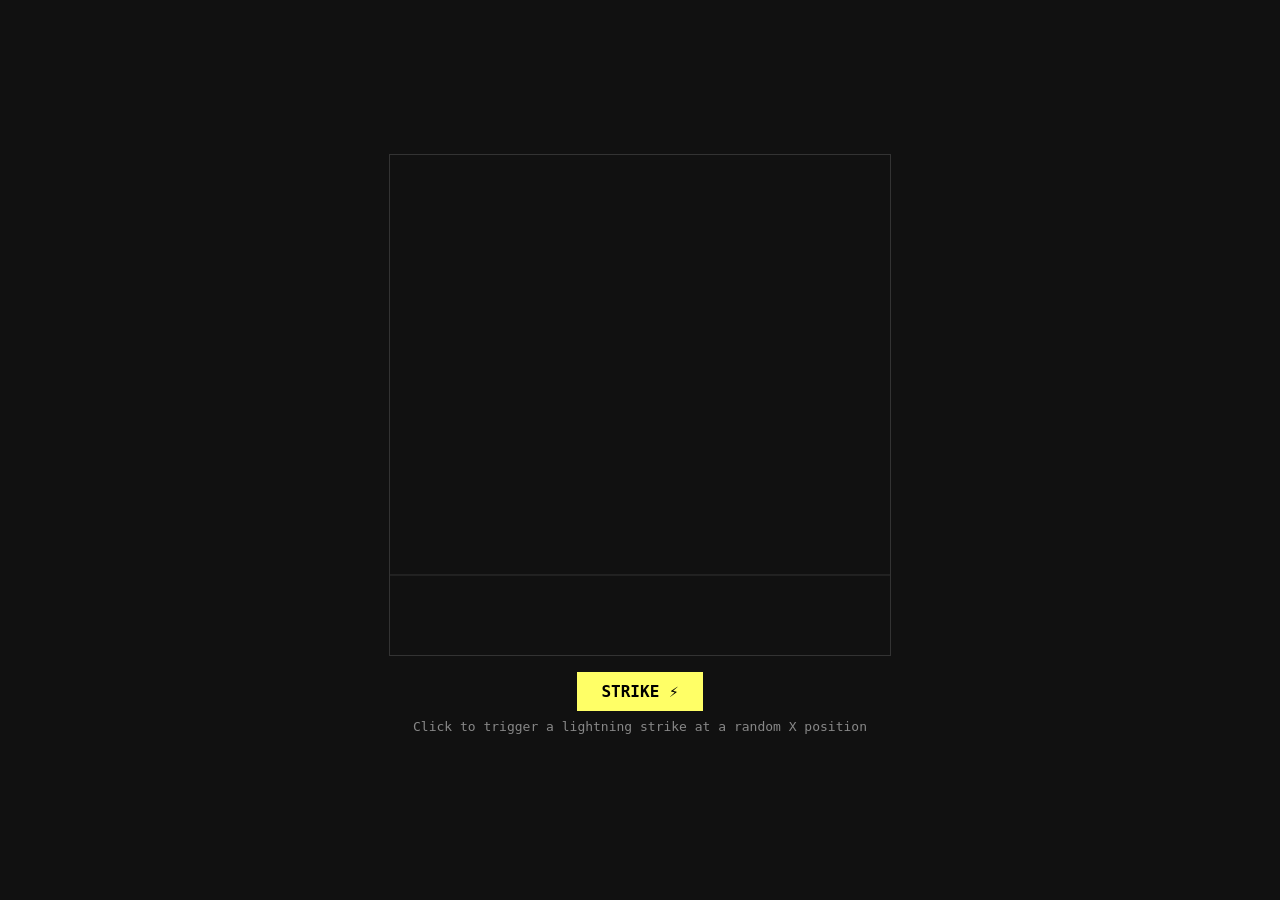
<file: assets/Elements/Lighting Strike/demo.html>
<!DOCTYPE html>
<html>
<head>
<meta charset="UTF-8">
<title>Lightning Strike Demo</title>
<style>
  body { margin: 0; background: #111; display: flex; flex-direction: column; align-items: center; justify-content: center; height: 100vh; font-family: monospace; color: #fff; }
  canvas { border: 1px solid #333; }
  button { margin-top: 16px; padding: 10px 24px; font-size: 16px; background: #ffff66; border: none; cursor: pointer; font-family: monospace; font-weight: bold; }
  p { margin-top: 8px; color: #888; }
</style>
</head>
<body>
<canvas id="c" width="500" height="500"></canvas>
<button id="strike">STRIKE ⚡</button>
<p>Click to trigger a lightning strike at a random X position</p>
<script>
const canvas = document.getElementById('c');
const ctx = canvas.getContext('2d');

const FRAMES = [];
let loaded = 0;
for (let i = 1; i <= 2; i++) {
  const img = new Image();
  img.onload = () => { loaded++; };
  img.src = 'LF' + i + '.png';
  FRAMES.push({ img });
}

const strikes = [];
const TARGET_Y = 420;

document.getElementById('strike').onclick = () => {
  strikes.push({
    x: 80 + Math.random() * 340,
    y: TARGET_Y,
    startY: -200,
    timer: 0.45,
    maxTimer: 0.45
  });
};

function loop() {
  ctx.fillStyle = '#111';
  ctx.fillRect(0, 0, 500, 500);

  // draw ground line
  ctx.strokeStyle = '#333';
  ctx.beginPath();
  ctx.moveTo(0, TARGET_Y);
  ctx.lineTo(500, TARGET_Y);
  ctx.stroke();

  const now = performance.now() / 1000;
  const frameIdx = Math.floor(now * 8) % 2;
  const frame = FRAMES[frameIdx];

  for (let i = strikes.length - 1; i >= 0; i--) {
    const s = strikes[i];
    s.timer -= 1 / 60;
    if (s.timer <= 0) { strikes.splice(i, 1); continue; }

    const progress = 1 - s.timer / s.maxTimer;
    const sw = 60, sh = 120;
    const x = Math.round(s.x);

    ctx.save();
    ctx.shadowColor = '#ffff66';
    ctx.shadowBlur = 30;

    if (progress < 0.6) {
      const t = progress / 0.6;
      const curY = s.startY + (s.y - s.startY) * t;
      ctx.globalAlpha = t;
      const stretch = 1 + (1 - t) * 2;
      ctx.drawImage(frame.img, x - sw / 2, curY - sh * stretch, sw, sh * stretch);
    } else {
      const t = (progress - 0.6) / 0.4;
      const flash = t < 0.3 ? 1 : 1 - (t - 0.3) / 0.7;
      ctx.globalAlpha = flash;
      ctx.shadowBlur = 30 + flash * 20;
      ctx.drawImage(frame.img, x - sw / 2, s.y - sh, sw, sh);
    }

    ctx.shadowBlur = 0;
    ctx.globalAlpha = 1;
    ctx.restore();
  }

  requestAnimationFrame(loop);
}
loop();
</script>
</body>
</html>
</file>
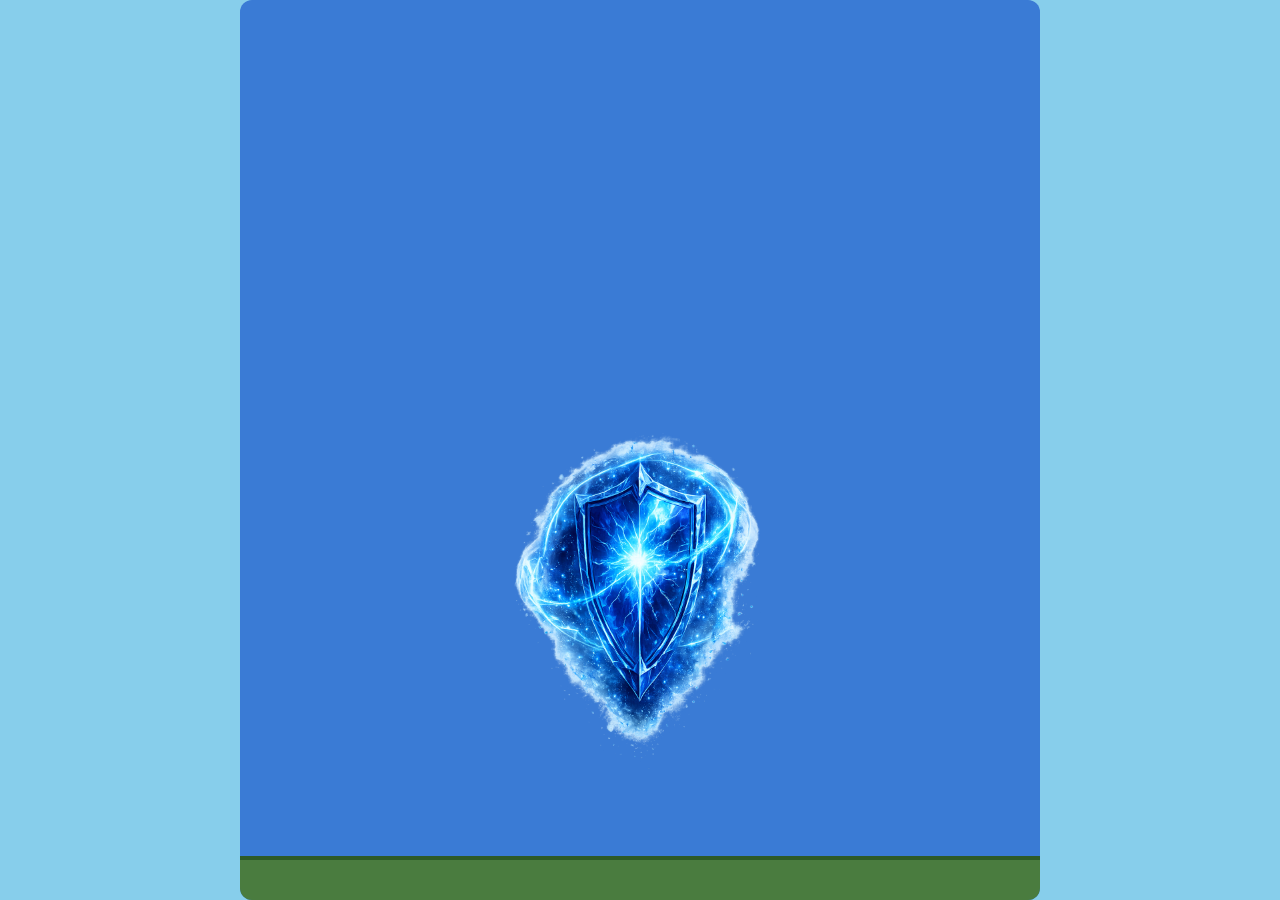
<file: assets/Elements/Shield/animate.html>
<!DOCTYPE html>
<html>
<head>
<style>
  body {
    display: flex;
    justify-content: center;
    align-items: center;
    min-height: 100vh;
    margin: 0;
    background: #87ceeb;
  }
  #container {
    position: relative;
    width: 800px;
    height: 900px;
    background: #3a7bd5;
    border-radius: 12px;
    overflow: hidden;
  }
  canvas {
    position: absolute;
    top: 0;
    left: 0;
  }
  #ground {
    position: absolute;
    bottom: 0;
    left: 0;
    right: 0;
    height: 40px;
    background: #4a7c3f;
    border-top: 4px solid #2d5a27;
  }
</style>
</head>
<body>
<div id="container">
  <div id="ground"></div>
  <canvas id="c" width="800" height="900"></canvas>
</div>
<script>
const img = new Image();
img.src = 'Shield.png';
img.onload = () => {
  const canvas = document.getElementById('c');
  const ctx = canvas.getContext('2d');
  const sw = img.width / 3;
  const sh = img.height / 3;
  const startY = -sh;
  const landY = 900 - 40 - sh;
  const duration = 1200;
  let startTime = null;

  function draw(time) {
    if (!startTime) startTime = time;
    const t = Math.min((time - startTime) / duration, 1);

    const bounce = t < 0.75
      ? startY + (landY - startY) * (t / 0.75)
      : landY - Math.sin((t - 0.75) / 0.25 * Math.PI) * 30 * (1 - (t - 0.75) / 0.25);

    ctx.clearRect(0, 0, canvas.width, canvas.height);
    ctx.drawImage(img, 0, 0, img.width, img.height,
      (800 - sw) / 2, bounce, sw, sh);

    if (t < 1) requestAnimationFrame(draw);
  }
  requestAnimationFrame(draw);
};
img.onerror = () => { document.body.innerHTML = '<p style="color:red;font-size:24px">Failed to load Shield.png</p>'; };
</script>
</body>
</html>
</file>
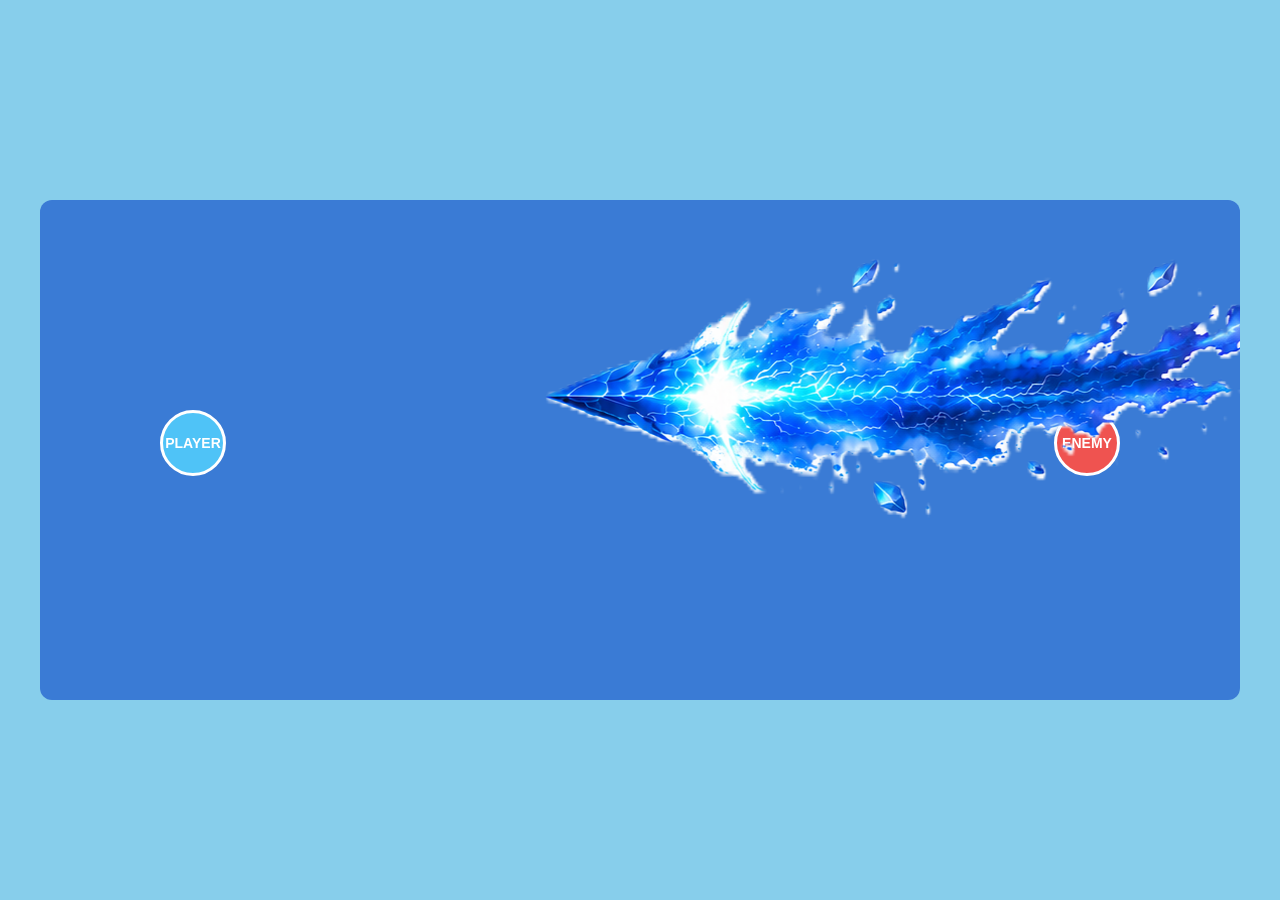
<file: assets/Elements/Soul arrow/animate.html>
<!DOCTYPE html>
<html>
<head>
<style>
  body {
    display: flex;
    justify-content: center;
    align-items: center;
    min-height: 100vh;
    margin: 0;
    background: #87ceeb;
  }
  #container {
    position: relative;
    width: 1200px;
    height: 500px;
    background: #3a7bd5;
    border-radius: 12px;
    overflow: hidden;
  }
  .entity {
    position: absolute;
    width: 60px;
    height: 60px;
    border-radius: 50%;
    color: white;
    font: bold 14px sans-serif;
    display: flex;
    align-items: center;
    justify-content: center;
    z-index: 1;
  }
  #player {
    left: 120px;
    top: 210px;
    background: #4fc3f7;
    border: 3px solid #fff;
  }
  #enemy {
    right: 120px;
    top: 210px;
    background: #ef5350;
    border: 3px solid #fff;
  }
  canvas {
    position: absolute;
    top: 0;
    left: 0;
    z-index: 2;
  }
</style>
</head>
<body>
<div id="container">
  <div class="entity" id="player">PLAYER</div>
  <div class="entity" id="enemy">ENEMY</div>
  <canvas id="c" width="1200" height="500"></canvas>
</div>
<script>
const files = ['saf1.png', 'saf2.png', 'saf3.png', 'saf4.png', 'saf5.png'];
const canvas = document.getElementById('c');
const ctx = canvas.getContext('2d');

const playerX = 150, playerY = 250;
const enemyX = 1050, enemyY = 250;

Promise.all(files.map(f => {
  const img = new Image();
  img.src = f;
  return new Promise(r => { img.onload = () => r(img); img.onerror = r; });
})).then(frames => {
  if (!frames[0]) {
    document.body.innerHTML = '<p style="color:red;font-size:24px">Failed to load images</p>';
    return;
  }
  const fw = frames[0].width, fh = frames[0].height;
  const duration = 1500;
  let startTime = null;

  function draw(time) {
    if (!startTime) startTime = time;
    const t = Math.min((time - startTime) / duration, 1);
    const ease = t < 0.5 ? 2 * t * t : -1 + (4 - 2 * t) * t;

    const x = playerX + (enemyX - playerX) * ease;
    const y = playerY + (enemyY - playerY) * ease;
    const angle = Math.atan2(enemyY - playerY, enemyX - playerX);
    const fi = Math.floor(t * files.length) % files.length;

    ctx.clearRect(0, 0, canvas.width, canvas.height);

    ctx.save();
    ctx.translate(x, y);
    ctx.rotate(angle);
    ctx.drawImage(frames[fi], -fw / 2, -fh / 2);
    ctx.restore();

    if (t < 1) requestAnimationFrame(draw);
  }
  requestAnimationFrame(draw);
});
</script>
</body>
</html>
</file>
